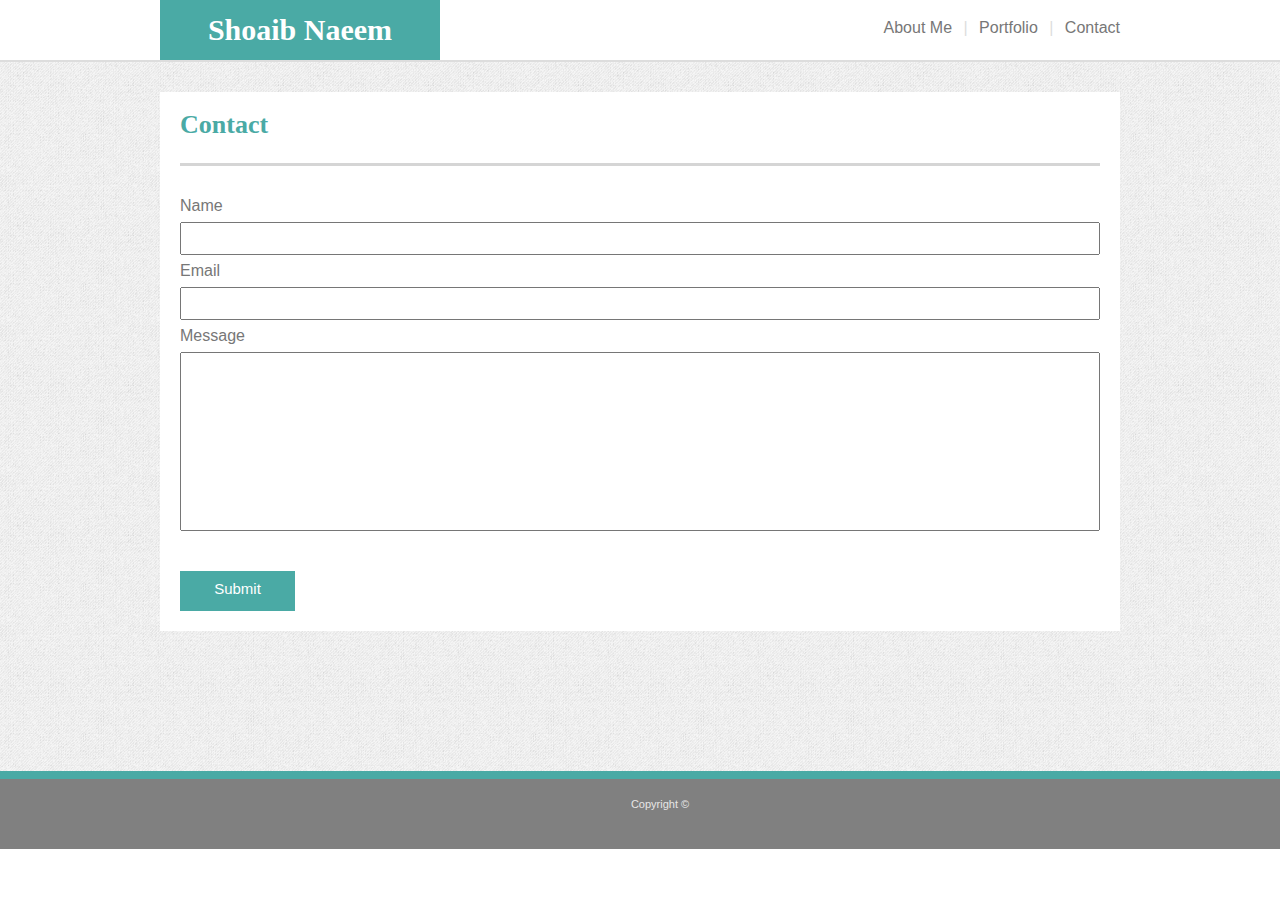
<file: contact.html>
<!DOCTYPE html>
<link rel="stylesheet" href="assets/css/reset.css">

<html lang="en">

<head>
    <title>About Me</title>
    <link rel="stylesheet" type="text/css" href="assets/css/style.css">
</head>

<body id="page 1">

<header class= "header">
        <div class= "header-box">
    <h1>Shoaib Naeem</h1>
        </div>
    
    <div class= "header-right">
        
        <a href="index.html" div class="head-about"> About Me</a>
            <span> | </span>
        <a href="portfolio.html" div class="head-portfolio"> Portfolio</a>
            <span> | </span> 
        <a href="contact.html" div class="head-contact"> Contact</a>
            
    </div>
    
</header>

<section class= "entire-content">
    
    <div class= "main-section">

        <div class= "contact-header">
            <h2> Contact </h2>
        </div>

<br><br>

    <form>
    <div class="form-box">
        Name <br>
        <input type="form-text" name="name"> <br>
        Email <br>
        <input type="form-text" name="email"> <br>
         Message <br>
        <input type="message-text" name="message"><br>
    </form>
    <br><br>
       <div class="submit-button">
           <p>Submit</p>
       </div>
    </div>
    </form>
            <p> </p>
        </div>

     </div>
    
</section>
    

<footer class="footer">
        <copyright class="copyright">Copyright &copy;</copyright>
 </footer>
        
 </body>
 </html>

 <!--DONE-->
</file>
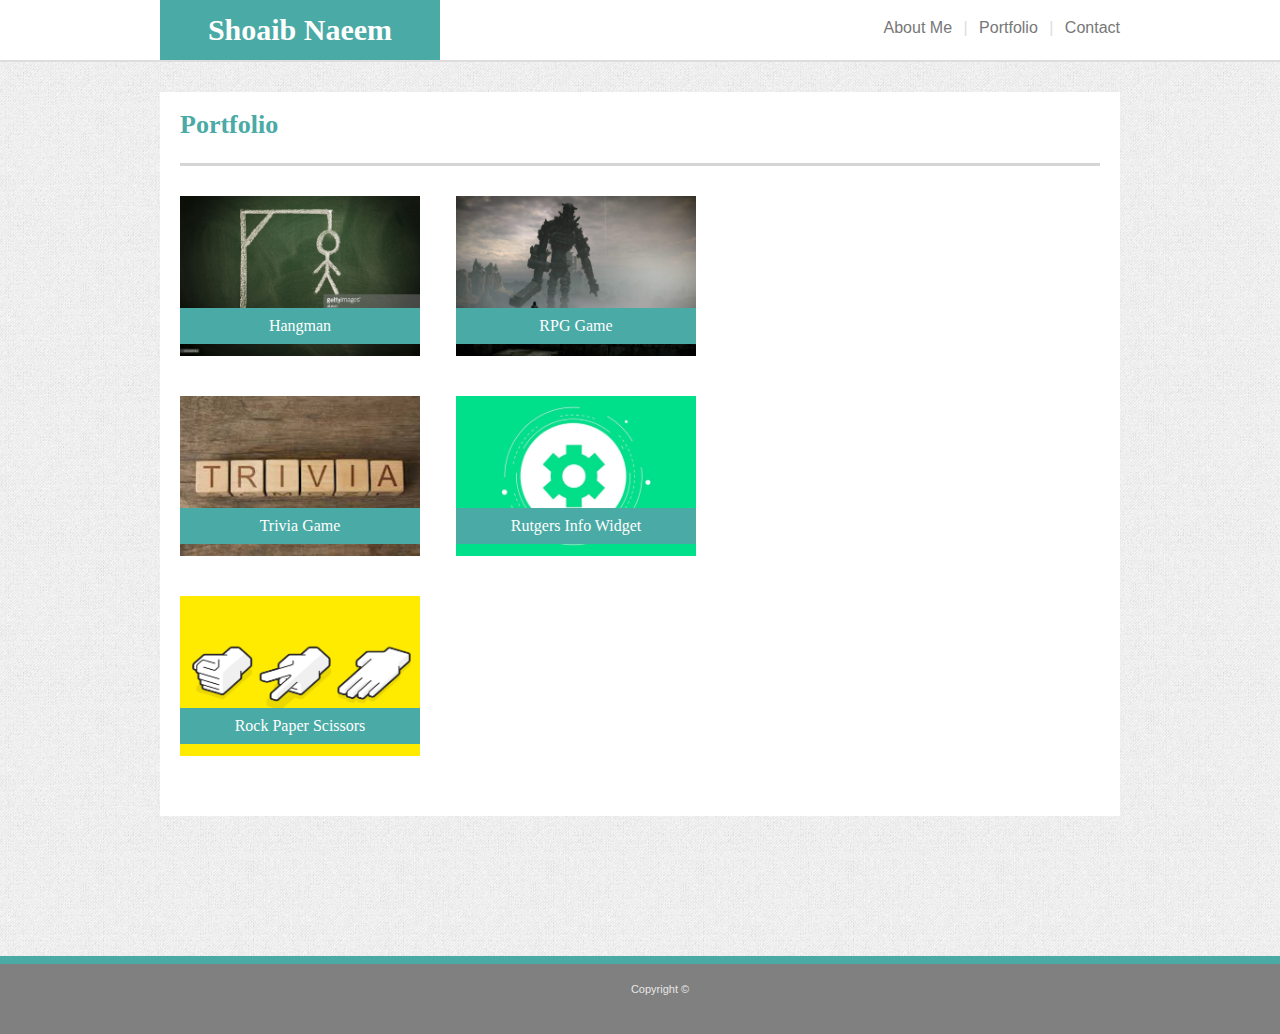
<file: portfolio.html>
<!DOCTYPE html>
<link rel="stylesheet" href="assets/css/reset.css">

<html lang="en"
>
<head>
    <title>About Me</title>
    <link rel="stylesheet" type="text/css" href="assets/css/style.css">
</head>

<body id="page 1">

<header class= "header">
        <div class= "header-box">
    <h1>Shoaib Naeem</h1>
        </div>
    
    <div class= "header-right">
        
        <a href="index.html" div class="head-about"> About Me</a>
            <span> | </span>
        <a href="portfolio.html" div class="head-portfolio"> Portfolio</a>
            <span> | </span> 
        <a href="contact.html" div class="head-contact"> Contact</a>
            
    </div>
    
</header>

<section class= "entire-content">
    
    <div class= "main-section">

         <section class="portfolio">
                
            <h2>Portfolio</h2>
         </section> 
    
    <section id= "hangman">
        <div class="hangman-image">
                <div class="hangman-text">
                    Hangman
                </div>
            </div>
    </section>

    <section id="rpg">
        <div class="rpg-image">
                <div class="rpg-text">
                    RPG Game
                </div>
            </div>
    </section>

    <section id="trivia">
        <div class="trivia-image">
                <div class="trivia-text">
                    Trivia Game
                </div>
            </div>
    </section>

    <section id="widget">      
        <div class="rutgers-image">
                <div class="rutgers-text">
                    Rutgers Info Widget
                </div>
            </div>
    </section>

    <section id="rps">
        <div class="rps-image">
                <div class="rps-text">
                    Rock Paper Scissors
                </div>
            </div>
    </section>
           
    </div>
    
</section>
    

<footer class="footer">
        <copyright class="copyright">Copyright &copy;</copyright>
 </footer>
        
 </body>
 </html>

 <!--DONE-->
</file>
<file: assets/css/style.css>
* {
    margin: 0;
    padding: 0;
  }
/* padding and margin set to 0 so that the elements in webpage can reach edges */

/* Everything under is for the general layout of all the pages*/

.header {
    height: 60px;
    margin-right: auto;
    margin-left: auto;
    max-width: 960px;
    background: #ffffff;
}

.header-box{
    background-color: #4aaaa5;
    height: 30px;
    width: 250px;
    text-align: center;
    padding: 15px;
    display: inline-block;
    font-size: 30px;
    font-weight: bold;
    font-family: Georgia, 'Times New Roman', Times, serif;
    color: white;
}

.header-right {
    float: right;
    margin-top: 20px;
    font-family: Arial, Helvetica, sans-serif;
    color: #dddddd;
}

a:link{
    text-decoration: none;
}
a:hover{
    text-decoration: underline;
}
.head-about{
   color: #777777;
   padding: 0px 7px;
}
.head-portfolio{
    color: #777777;
    padding: 0px 7px 0px 7px;
}
.head-contact{
    color: #777777;
    padding: 0px 0px 0px 7px;
}

.entire-content {
    background-image: url("../images/gray_jean/gray_jean.png");
    clear: both;
    margin-right: auto;
    margin-left: auto;
    border-top-style: solid;
    border-top-width: 2px;
    border-top-color: #dddddd;
    border-bottom-style: solid;
    border-bottom-color: #4aaaa5;
    border-bottom-width: 8px;
    }

.main-section {
    background-color: #ffffff;
    margin-right: auto;
    margin-left: auto;
    margin-top: 30px;
    margin-bottom: 140px;
    max-width: 920px;
    padding: 20px 20px 20px 20px;
    height: fit-content;
}

.footer{
    background: grey;
    margin-right: auto;
    margin-left: auto;
    min-height: 70px;
    position: relative;
    bottom: 0px;
   
}

.copyright{
    color: #e7e6e6;
    text-align: center;
    width: 100%;
    font-family: Arial, Helvetica, sans-serif;
    font-size: 11px;
    position: absolute;
    padding: 20px;
    margin: bottom;
}

/* Everything under is css for index.html */

.about-header {
    color: #4aaaa5;
    font-size: 26px;
    font-weight: bold;
    font-family: Georgia, 'Times New Roman', Times, serif;
    padding-left: 5px;
    border-bottom-style: solid;
    border-bottom-color: #d5d5d5;
    border-bottom-width: 3px;
    padding: 0px 0px 25px 0px;   
}

.about-image {
    float: left;
    display: inline-block;
    padding-left: 1px;
    padding-right:10px;
    padding-top: 15px;
}

.p1{font-family: Arial, Helvetica, sans-serif;
    color: #777777;
    line-height: 1.5;
    padding-left: 30px;
    padding-right: 20px;
    padding-top: 10px;
}
    
.p2 {font-family: Arial, Helvetica, sans-serif;
    color: #777777;
    line-height: 1.5;
    padding-left: 5px;
}
/* .p1 and .p2 are my two paragraphs in the html document..not sure if I should combine both and style it here in CSS as one or not */

/* end css specific for index.html */

/*everything from here under is the css for contact.html*/

.contact-header {
    color: #4aaaa5;
    font-size: 26px;
    font-weight: bold;
    font-family: Georgia, 'Times New Roman', Times, serif;
    padding-left: 5px;
    border-bottom-style: solid;
    border-bottom-color: #d5d5d5;
    border-bottom-width: 3px;
    padding: 0px 0px 25px 0px;

}.form-box{ 
    font-family: Arial, Helvetica, sans-serif;
    color: #777777;
}

.submit-button{
    background-color: #4aaaa5;
    height: 10px;
    width: 75px;
    text-align: center;
    padding: 10px 20px 20px 20px;
    display: inline-block;
    font-size: 15px;
    font-family: Arial, Helvetica, sans-serif;
    color: white;
}

input[type=message-text] {
    width: 100%;
    padding: 80px 20px;
    margin: 8px 0;
    box-sizing: border-box;
}
input[type=form-text] {
    width: 100%;
    padding: 7px 20px;
    margin: 8px 0;
    box-sizing: border-box;
}

/* end css specific for contact.html */

/* everything from here under is the css for portfolio.html */

.portfolio{
        color: #4aaaa5;
        font-size: 26px;
        font-weight: bold;
        font-family: Georgia, 'Times New Roman', Times, serif;
        padding-left: 5px;
        border-bottom-style: solid;
        border-bottom-color: #d5d5d5;
        border-bottom-width: 3px;
        padding: 0px 0px 25px 0px;
}

.hangman-text{
    color: white;
    background-color: #4aaaa5;
    width: 200px;
    text-align: center;
    padding: 10px 20px 10px 20px;
    position: absolute;
    top: 308px;
}

.rpg-text{
    color: white;
    background-color: #4aaaa5;
    width: 200px;
    text-align: center;
    padding: 10px 20px 10px 20px;
    position: absolute;
    top: 308px;
}  

.trivia-text{
    color: white;
    background-color: #4aaaa5;
    width: 200px;
    text-align: center;
    padding: 10px 20px 10px 20px;
    position: relative;
    top: 112px;
}

.rutgers-text{
    color: white;
    background-color: #4aaaa5;
    width: 200px;
    text-align: center;
    padding: 10px 20px 10px 20px;
    position: relative;
    top: 112px;
}

.rps-text{
    color: white;
    background-color: #4aaaa5;
    width: 200px;
    text-align: center;
    padding: 10px 20px 10px 20px;
    position: relative;
    top: 112px;
}

.hangman-image{
    background-image: url("../images/hangman.jpg");
    width: 240px;
    height: 200px;
    bottom: 0;
    margin-top: 30px;
    background-size: 100%;
    background-repeat: no-repeat;
    background-position: fixed;  
}

.rpg-image{
    background-image: url("../images/RPG.jpg");
    width: 240px;
    height: 200px;
    bottom: 0;
    margin-top: 30px;
    background-size: 100%;
    background-repeat: no-repeat;
}

.trivia-image{
    background-image: url("../images/trivia.jpg");
    width: 240px;
    height: 200px;
    background-size: 100%;
    background-repeat: no-repeat;
    background-position: relative;   
}

.rutgers-image{
    background-image: url("../images/widget.jpg");
    width: 240px;
    height: 200px; 
    background-size: 100%;
    background-repeat: no-repeat;
    background-position: relative;
}

.rps-image{
    background-image: url("../images/rps.png");
    width: 240px;
    height: 200px;
    background-size: 100%;
    background-repeat: no-repeat;
    background-position: relative;
}

#hangman{
    float: left;
    width: 30%;
}

#rpg{
    float: left;
    width: 30%
}

#trivia{
    clear: both;
    float: left;
    width: 30%;   
}

#widget{
    float: left;
    width: 30%; 
}

#rps{
    clear: both;
    float: none;
}

/* endd css for portfolio.css*/

/* DONE */
</file>
